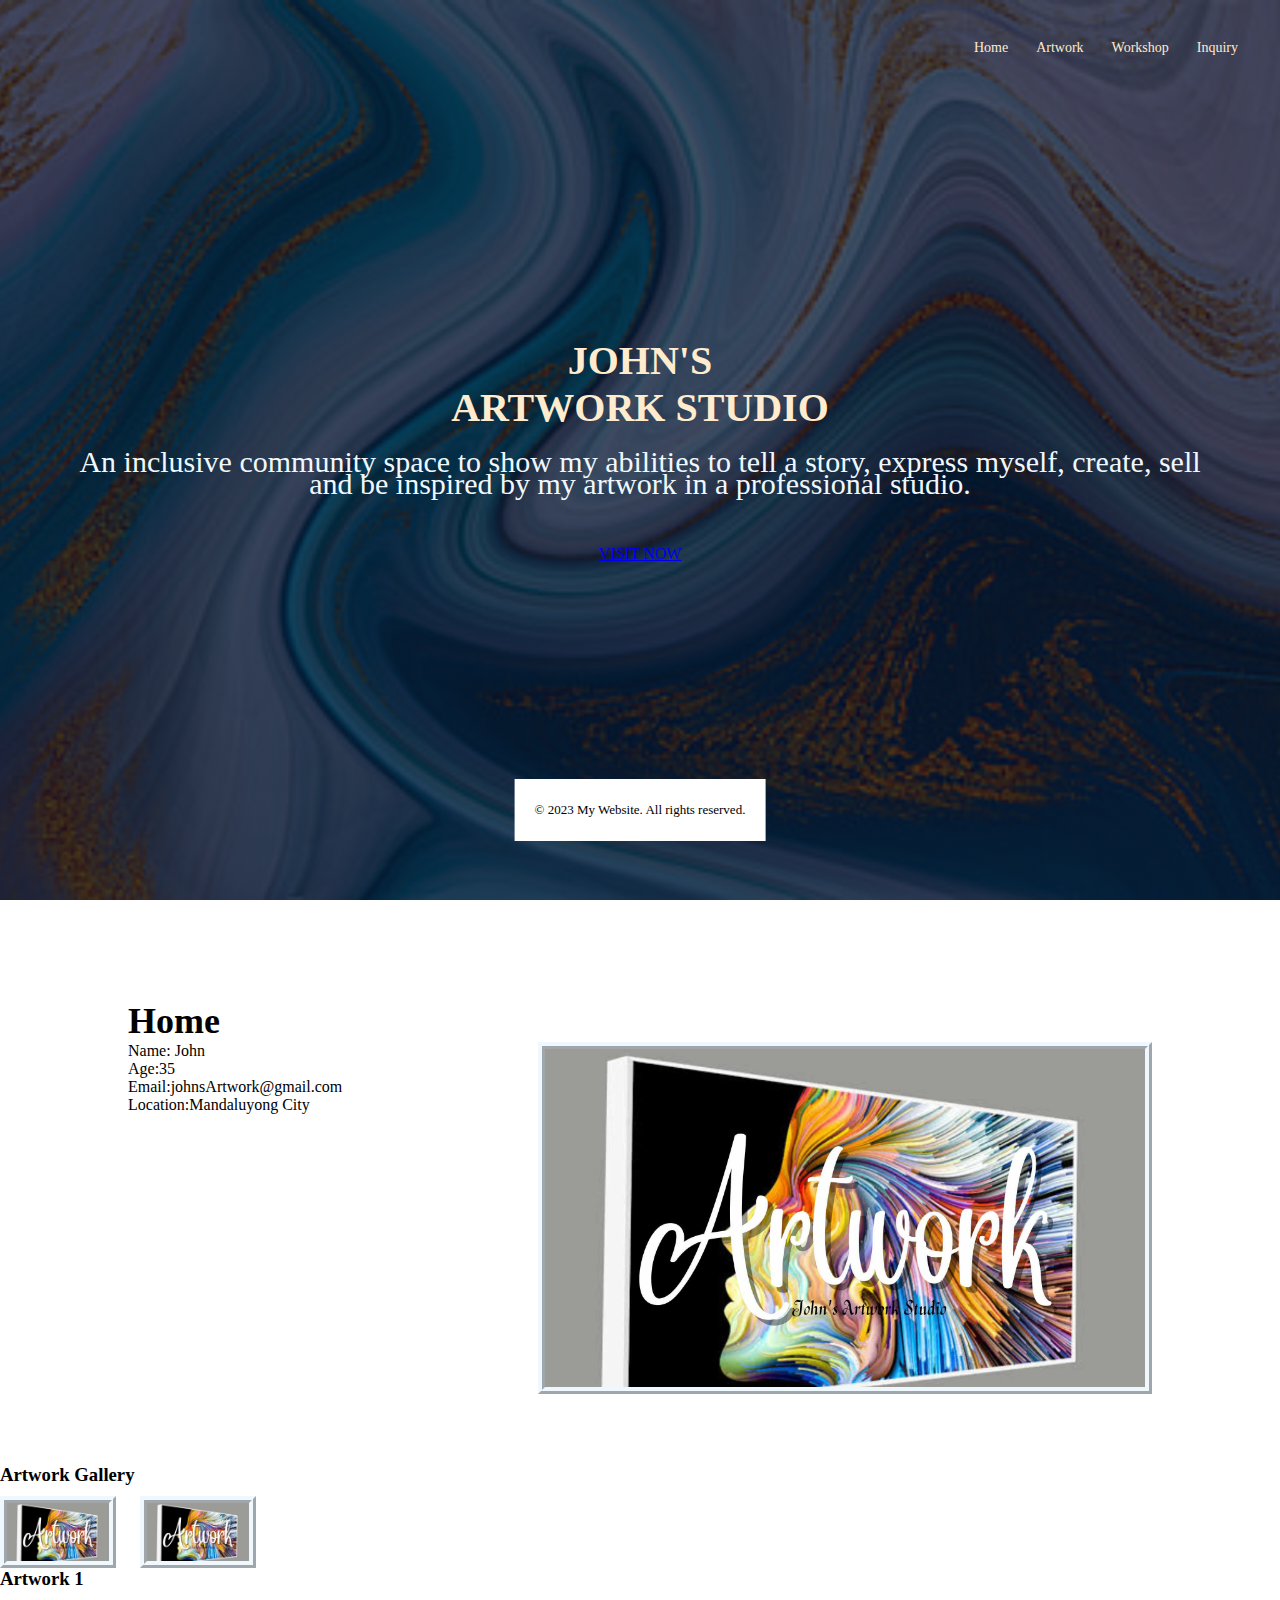
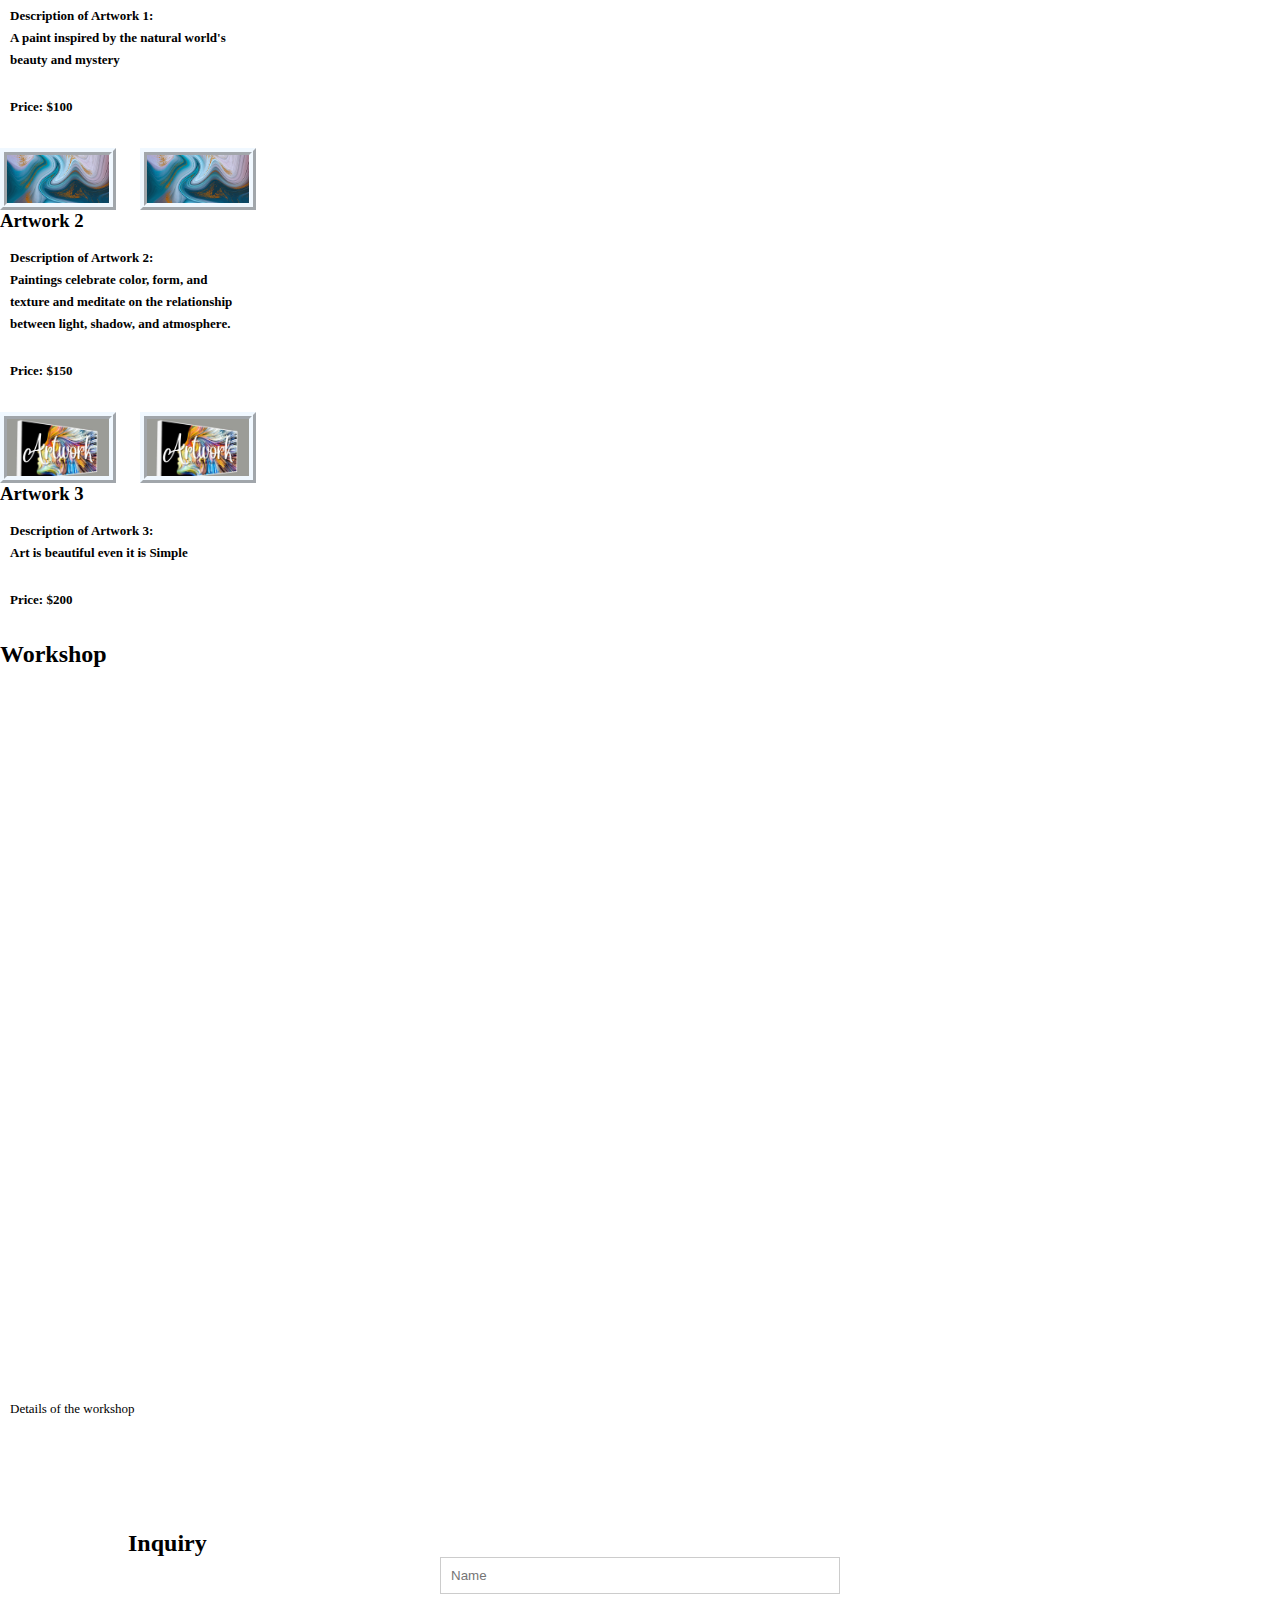
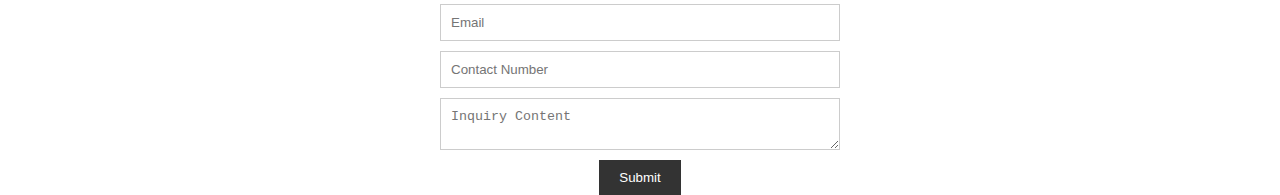
<file: index.html>
<!DOCTYPE html>
<html>
    <head>
        <meta name = "viewport" content="with=device-width, initial-scale=1.0">
        <title>JOHN'S ARTWORK STUDIO</title>
        <link rel="stylesheet" href="style.css">
    </head>
<body>
    <section class="header">

        <div class="nav-links">
            <ul>
                <li><a href="index.html">Home</a></li>
                <li><a href="artwork.html">Artwork</a></li>
                <li><a href="workshop.html">Workshop</a></li>
                <li><a href="inquiry.html">Inquiry</a></li>
            </ul>

        </div>
    
    <div class="text-box">
        <h1>JOHN'S<br><span>ARTWORK STUDIO</span></h1>
        <p>An inclusive community space to show my abilities to tell a story, express myself, create, sell and be inspired by my artwork in a professional studio.</p>
        <a href="#">VISIT NOW</a>
    </div>
    </section>

<!-----HOME------>

<section class="Home">
    <h1>Home</h1>
    <img src="artwok.jpg" id="right">
    <p1>Name: John<br></p1>
    <p1>Age:35<br></p1>
    <p1>Email:johnsArtwork@gmail.com<br></p1>
    <p1>Location:Mandaluyong City</p1>
</section>


<!-----Artwork------->

    <div class="Artwork">
           
        <h3>Artwork <span>Gallery</span></h3>
          <div class="artwork-item">
            <img src="artwok.jpg" id="left"> 
            <img src="artwok.jpg" id="right">
            <h3>Artwork 1</h3>
            <p>Description of Artwork 1:<br>A paint inspired by the natural world's beauty and mystery</p>
            <p>Price: $100</p>
          </div>
          <div class="artwork-item">
            <img src="background.jpg" id="left">
            <img src="background.jpg" id="right">
            <h3>Artwork 2</h3>
            <p>Description of Artwork 2:<br>Paintings celebrate color, form, and texture and meditate on the relationship between light, shadow, and atmosphere.</p>
            <p>Price: $150</p>
          </div>
          <div class="artwork-item">
            <img src="artwok.jpg" id="left">
            <img src="artwok.jpg" id="right">
            <h3>Artwork 3</h3>
            <p>Description of Artwork 3:<br> Art is beautiful even it is Simple</p>
            <p>Price: $200</p>
          </div>
        </div>

<!-----Workshop------->

<section="Workshop">
    <h2>Workshop</h2>
    <div class="workshop-video">
      <iframe width="500" height="300" src="https://www.youtube.com/embed/VIDEO_ID" frameborder="0" allow="accelerometer; autoplay; encrypted-media; gyroscope; picture-in-picture" allowfullscreen></iframe>
    </div>
    <p>Details of the workshop</p>
</section>

<!-----Inquiry------->

<div class="Inquiry">
    <h2>Inquiry</h2>
    <form class="inquiry-form">
      <input type="text" name="name" placeholder="Name" required>
      <input type="email" name="email" placeholder="Email" required>
      <input type="tel" name="contact" placeholder="Contact Number" required>
      <textarea name="inquiry" placeholder="Inquiry Content" required></textarea>
      <button type="submit">Submit</button>
    </form>
  </div>
  <footer>
    <p>&copy; 2023 My Website. All rights reserved.</p>
  </footer>
</body>
</html>
</file>
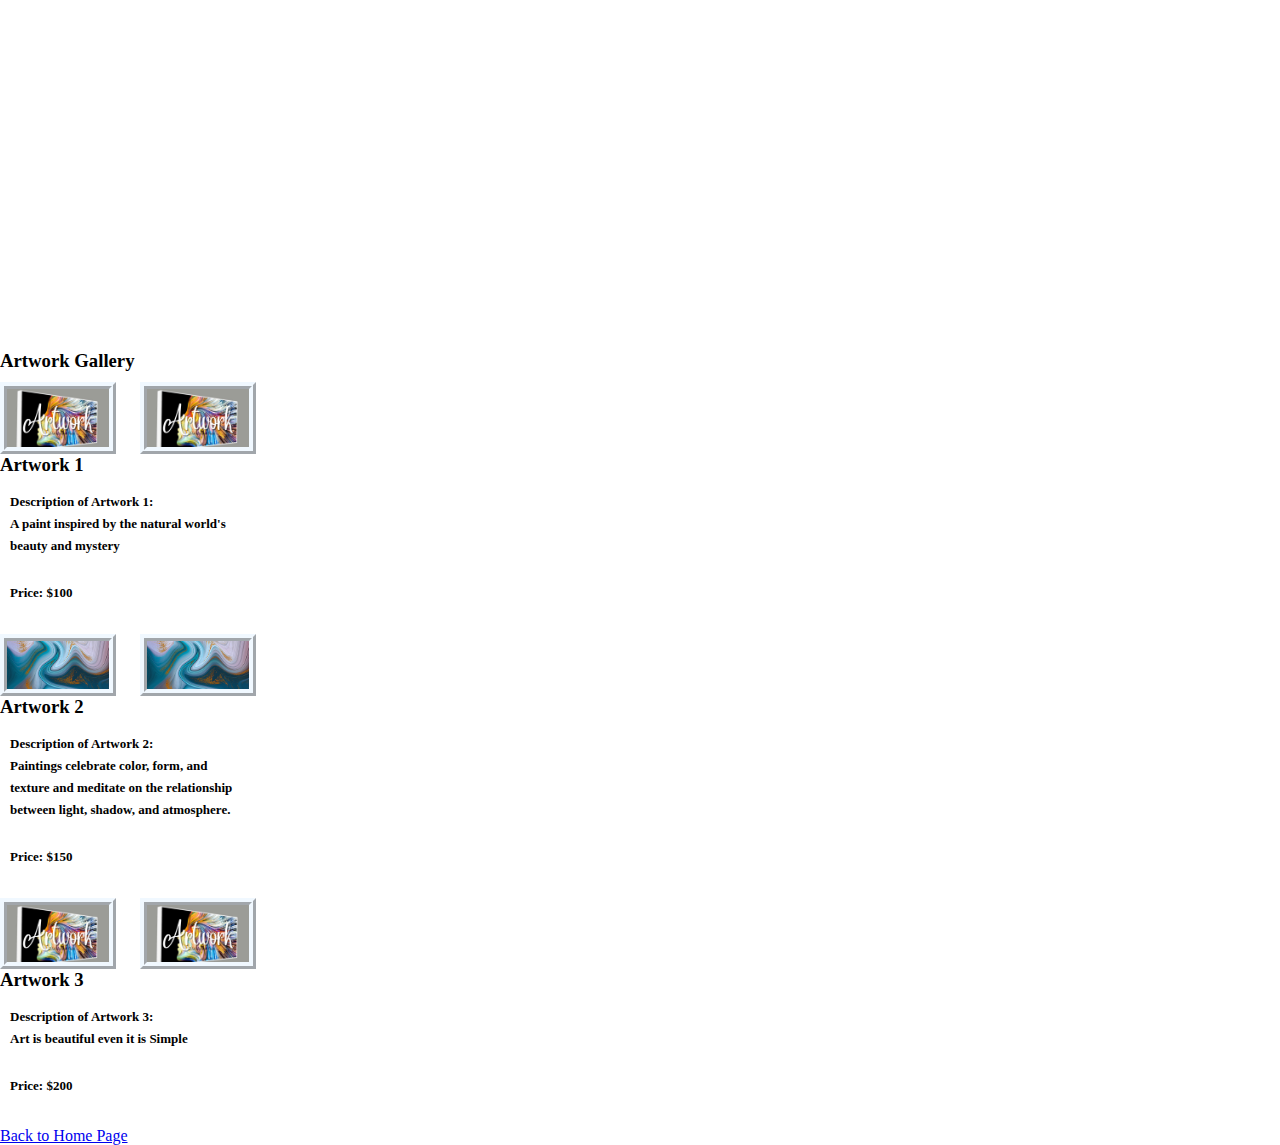
<file: Artwork.html>
<html lang="en">
    <head>
        <meta name = "viewport" content="with=device-width, initial-scale=1.0">
        <title>JOHN'S ARTWORK STUDIO</title>
        <link rel="stylesheet" href="style.css">
    </head>
    <body>
        <div class="Artwork">
           
            <h3>Artwork <span>Gallery</span></h3>
              <div class="artwork-item">
                <img src="artwok.jpg" id="left"> 
                <img src="artwok.jpg" id="right">
                <h3>Artwork 1</h3>
                <p>Description of Artwork 1:<br>A paint inspired by the natural world's beauty and mystery</p>
                <p>Price: $100</p>
              </div>
              <div class="artwork-item">
                <img src="background.jpg" id="left">
                <img src="background.jpg" id="right">
                <h3>Artwork 2</h3>
                <p>Description of Artwork 2:<br>Paintings celebrate color, form, and texture and meditate on the relationship between light, shadow, and atmosphere.</p>
                <p>Price: $150</p>
              </div>
              <div class="artwork-item">
                <img src="artwok.jpg" id="left">
                <img src="artwok.jpg" id="right">
                <h3>Artwork 3</h3>
                <p>Description of Artwork 3:<br> Art is beautiful even it is Simple</p>
                <p>Price: $200</p>
              </div>
            </div>
            <a href="website.html">Back to Home Page</a>
    </body>
</html>
</file>
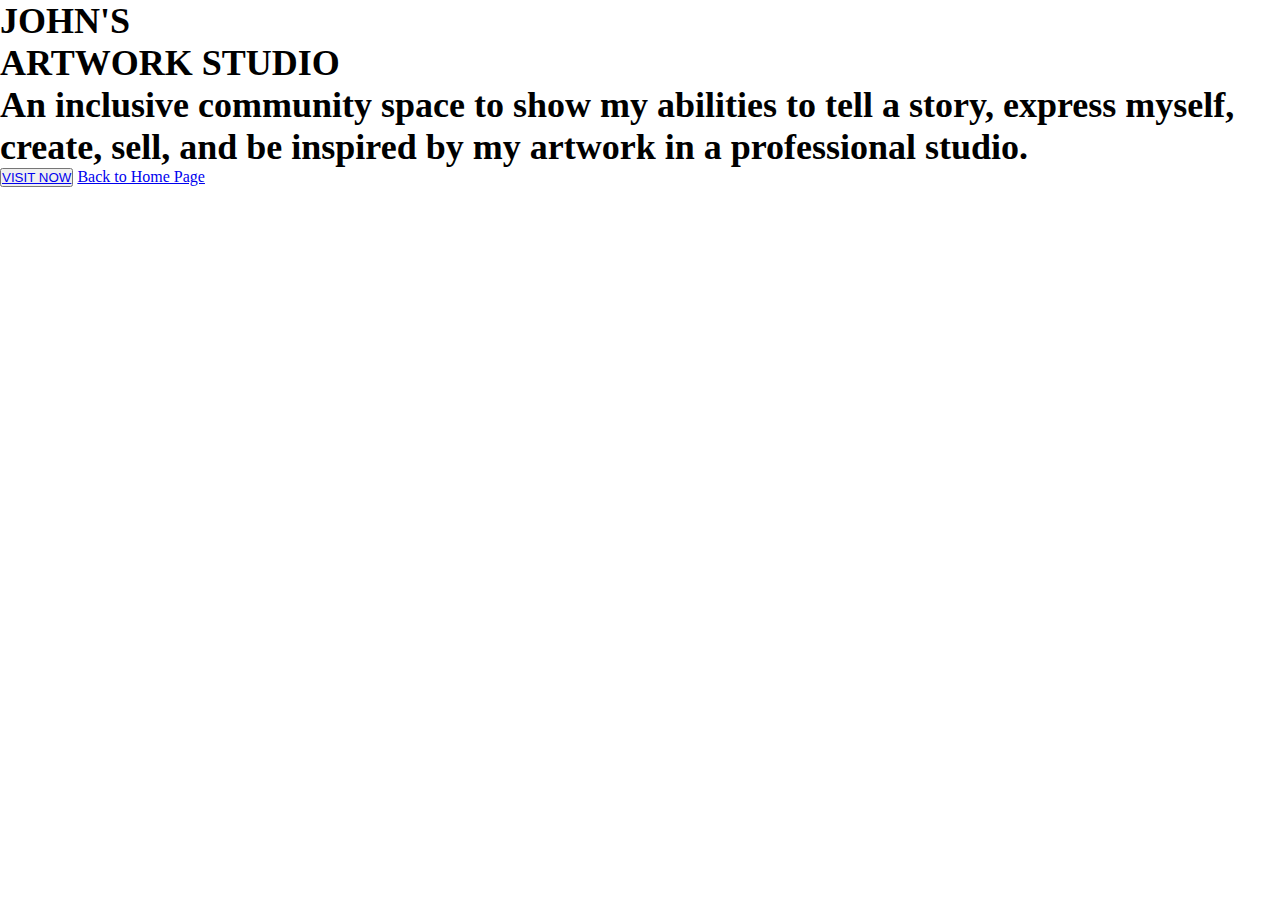
<file: Home.html>
<html lang="en">
    <head>
        <meta charset="UTF-8">
         <meta name="viewport" content="width=device-width, initial-scale=1.0">
         <link rel="stylesheet" href="style.css">
         <link rel="stylesheet" href="style.css" type="text/css"/>
         <link rel="stylesheet" href="style.css" type="text/css">
         <link rel="stylesheet" href="style.css" type="text/css"/>
         <title>John's Website</title>
    </head>
    <body>
        <div class="title">
            <h1>JOHN'S<br><span>ARTWORK STUDIO</h1>
                <h1>An inclusive community space to show my abilities to tell a story, express myself, create, sell, and be inspired by my artwork in a professional studio.</h1>
              
    
                  <button class="cn"><a href="#">VISIT NOW</a></button>
                  <a href="index.html">Back to Home Page</a>
            </div>
    </body>
</html>
</file>
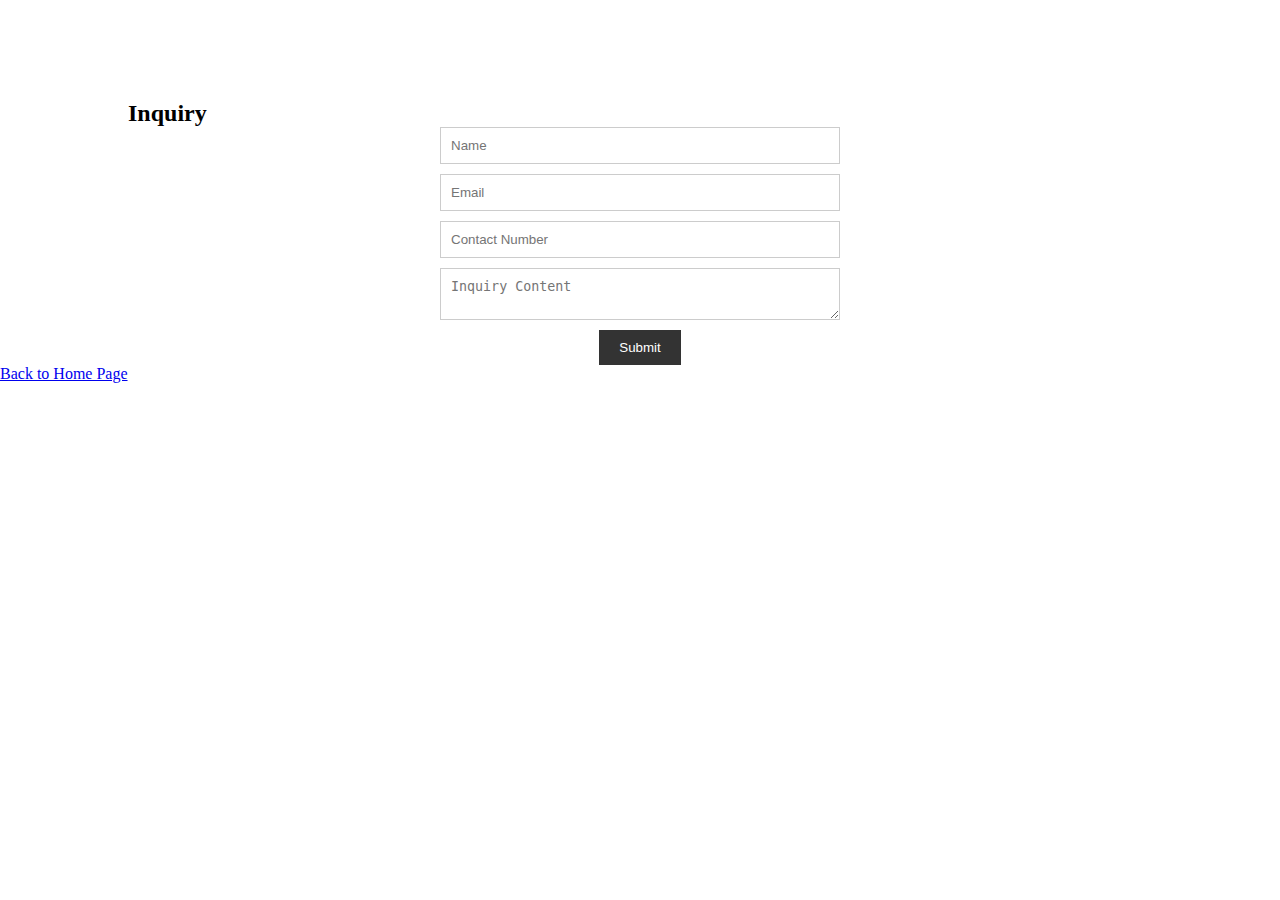
<file: Inquiry.html>
<html lang="en">
    <head>
        <meta name = "viewport" content="with=device-width, initial-scale=1.0">
        <title>JOHN'S ARTWORK STUDIO</title>
        <link rel="stylesheet" href="style.css">
    </head>
<body>
    <div class="Inquiry">
        <h2>Inquiry</h2>
        <form class="inquiry-form">
          <input type="text" name="name" placeholder="Name" required>
          <input type="email" name="email" placeholder="Email" required>
          <input type="tel" name="contact" placeholder="Contact Number" required>
          <textarea name="inquiry" placeholder="Inquiry Content" required></textarea>
          <button type="submit">Submit</button>
        </form>
      </div>
      <a href="website.html">Back to Home Page</a>
</body>
</html>
</file>
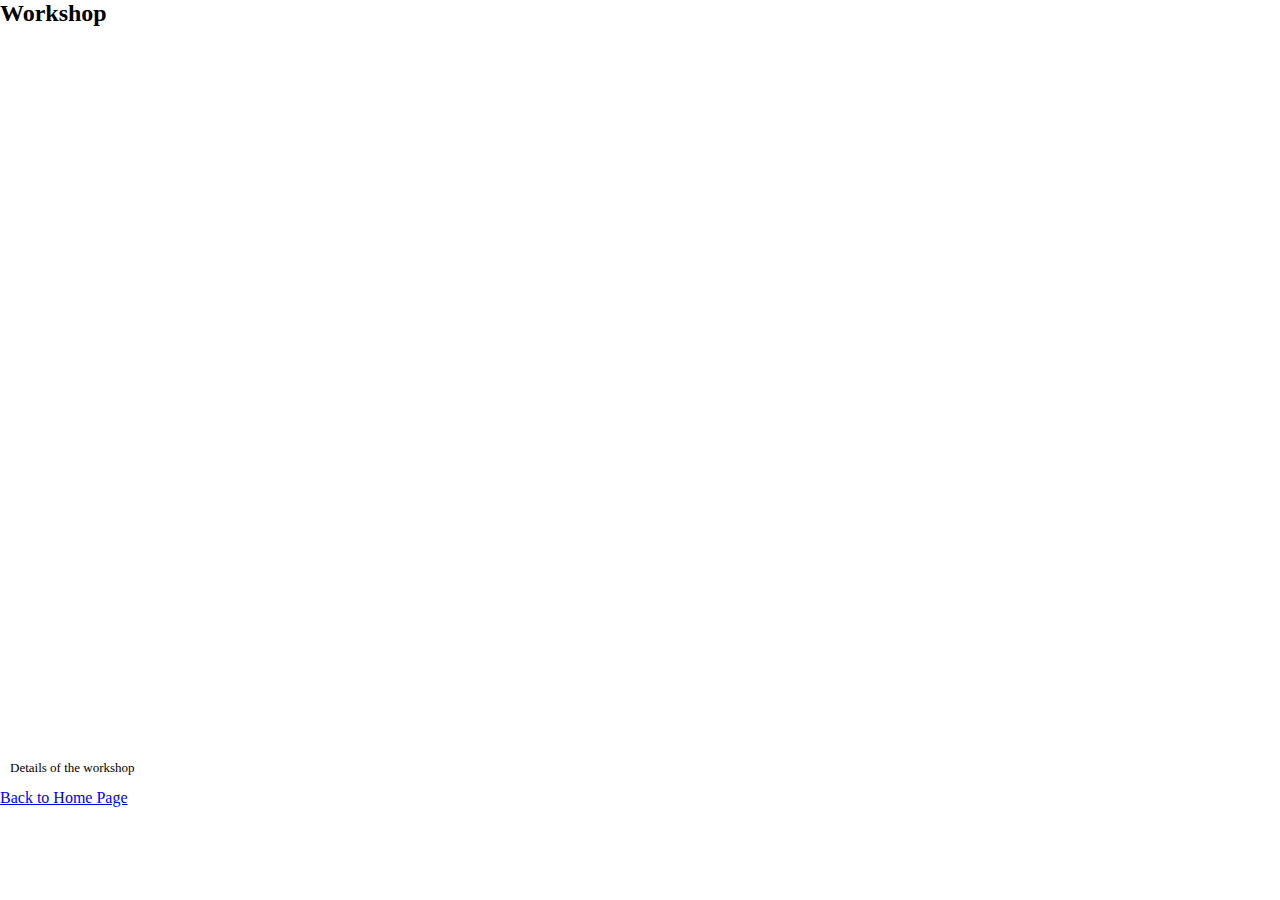
<file: WorkShop.html>
<html lang="en">
    <head>
        <meta name = "viewport" content="with=device-width, initial-scale=1.0">
        <title>JOHN'S ARTWORK STUDIO</title>
        <link rel="stylesheet" href="style.css">
    </head>
<body>
    <section="Workshop">
    <h2>Workshop</h2>
    <div class="workshop-video">
      <iframe width="500" height="300" src="https://www.youtube.com/embed/VIDEO_ID" frameborder="0" allow="accelerometer; autoplay; encrypted-media; gyroscope; picture-in-picture" allowfullscreen></iframe>
    </div>
    <p>Details of the workshop</p>
</section>
<a href="website.html">Back to Home Page</a>
</body>
</html>
</file>
<file: style.css>
*{
  margin: 0;
  padding: 0;
}

.header{
  min-height: 100vh;
  width: 100%;
  background-image: linear-gradient(rgba(4,9,30,0.7),rgba(4,9,30,0.7)), url(background.jpg);
  background-position: center;
  background-size: cover;
  position: relative;
}

.nav-links{
  flex: 1;
  text-align: right;
}

.nav-links ul li{
  list-style: none;
  display: inline-block;
  padding: 8px 12px;
  position: relative;
}

.nav-links ul li a{
  color: blanchedalmond;
  text-decoration: aliceblue;
  font-size: 14px;
}

.nav-links ul li::after{
  content: '';
  width: 0%;
  height: 2px;
  background: #f44336;
  display: block;
  margin: auto;
  transition: 0.5s;
}
.nav-links ul li:hover::after{
  width: 100;
}

.text-box{
  width: 90%;
  color: blanchedalmond;
  text-decoration: aliceblue;
  position: absolute;
  top: 50%;
  left: 50%;
  transform: translate(-50%,-50%);
  text-align: center;
}

.text-box h1{
  font-size: 40px;
}

.text-box p{
  margin: 10px 0 40px;
  font-size: 30px;
  color: aliceblue;
}

@media(max-width: 700px) {
  .text-box h1{
      font-size: 20px;
  } 
}
nav.fa{
  display: block;
  color:darkblue;
  margin: 10px;
  font-size: 22px;
  cursor: pointer;
 }
 .nav-links ul{
  padding: 30px;
 }

/*-----Home-----*/ 
.Home{  
  width: 80%;
  margin: auto;
  text-align: left;
  padding-top: 100px;

}

.pic{
  width: 700;
  height: auto;
  position: relative;
}


h1{
  font-size: 36px;
  font-weight: 600;
}
p{
  color: black;
  font-size: 13px;
  font-weight: 300;
  line-height: 22px;
  padding: 10px;
} 
img{
width: 600px;
border: 7px ridge aliceblue;
}
#left{  
float: left;
}
#right{  
float: right;
}

/*-----Artwork-----*/

.Artwork{
  width: 100%;
  margin: auto;
  text-align: left;
  padding-top: 350px;
}

.artwork-container {
  display: flex;
  flex-wrap: wrap;
  justify-content: space-between;
}

.artwork-item {
  width: 20%;
  margin-bottom: 20px;
}

.artwork-item img {
  width: 40%;
}

.artwork-item h3 {
  margin-top: 10px;
}

.artwork-item p {
  margin-top: 5px;
  font-weight: bold;
}

/*-----Workshop-----*/

.Workshop{
  width: 80%;
  margin: auto;
  text-align: left;
  padding-top: 350px;
}

.workshop-video {
  position: relative;
  padding-bottom: 56.25%;
  height: 0;
  overflow: hidden;
}

.workshop-video iframe {
  position: absolute;
  top: 0;
  left: 0;
  width: 100%;
  height: 100%;
}

/*-----Inquiry-----*/
.Inquiry{
  width: 80%;
  margin: auto;
  text-align: left;
  padding-top: 100px;
}

.inquiry-form {
  display: flex;
  flex-direction: column;
  align-items: center;
  bottom: 45%;
}

.inquiry-form input,
.inquiry-form textarea {
  margin-bottom: 10px;
  padding: 10px;
  border: 1px solid #ccc;
  width: 100%;
  max-width: 400px;
  box-sizing: border-box;
}

.inquiry-form button {
  background-color: #333;
  color: #fff;
  padding: 10px 20px;
  border: none;
  cursor: pointer;
}

.inquiry-form button:hover {
  background-color: #555;
}

/* Footer styles */
footer {
  background-color: white;
  color: #fff;
  text-align: center;
  padding: 10px;
  position: absolute;
  top: 90%;
  left: 50%;
  transform: translate(-50%,-50%);
}
</file>
